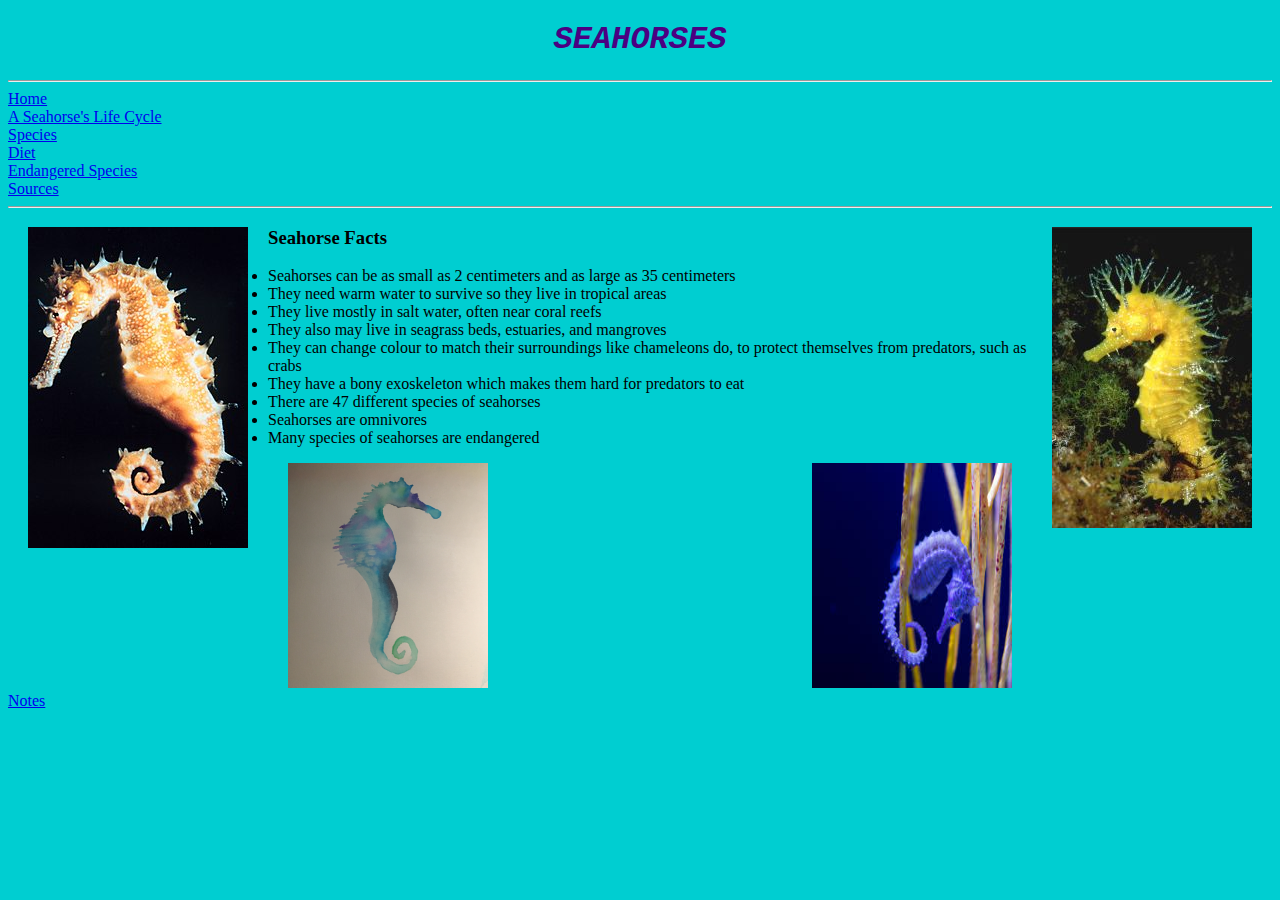
<file: index.html>
<!DOCTYPE html>
<html>
<head>
   <link href="styles.css" type="text/css" rel="stylesheet" />
<style type="text/css">
  body {
        
        background-color: darkturquoise;
        }
 h1 {
      font-family: Courier New;
      color: indigo;
    }
 p
  {
    font-family: Bookman;
    color: salmon;
  }
</style>
</head>
<body>
<h1><em>SEAHORSES</em></h1>
<hr/>
  <a href="index.html">Home</a><br>
  <a href="lifecycle.html">A Seahorse's Life Cycle </a><br>
  <a href="species.html">Species</a><br>
  <a href="diet.html">Diet</a><br>
  <a href="table.html">Endangered Species</a><br>
  <a href="sources.html">Sources</a><br>
<hr/>
  <h3>Seahorse Facts <img src="wikipedia.jpg" alt="orange seahorse" width="220" height="321" align="left" hspace="20"/>
  <img src="smithsonianocean2.jpg" alt="yellow seahorse" width="200" height="301" align="right" hspace="20"/></h3>
  <ul>    
    <li>Seahorses can be as small as 2 centimeters and as large as 35 centimeters</li>
    <li>They need warm water to survive so they live in tropical areas</li>
    <li>They live mostly in salt water, often near coral reefs</li>
    <li>They also may live in seagrass beds, estuaries, and mangroves</li>
    <li>They can change colour to match their surroundings like chameleons do, to protect themselves from predators, such as crabs</li>
    <li>They have a bony exoskeleton which makes them hard for predators to eat</li>
    <li>There are 47 different species of seahorses</li>
    <li>Seahorses are omnivores</li>
    <li>Many species of seahorses are endangered</li>
  </ul>



<img src="watercolorcapture2.png" alt="trying to make it not flip with PNG" width="200" height="225" hspace="20"/>
<img src="blueSeahorse.jpg" alt="blue seahorse anchoring with tail" width="200" height="225" hspace="20" align="right"/>
  <br>
  
  
<a href="notes.html">Notes</a>

</body>
</html>
</file>
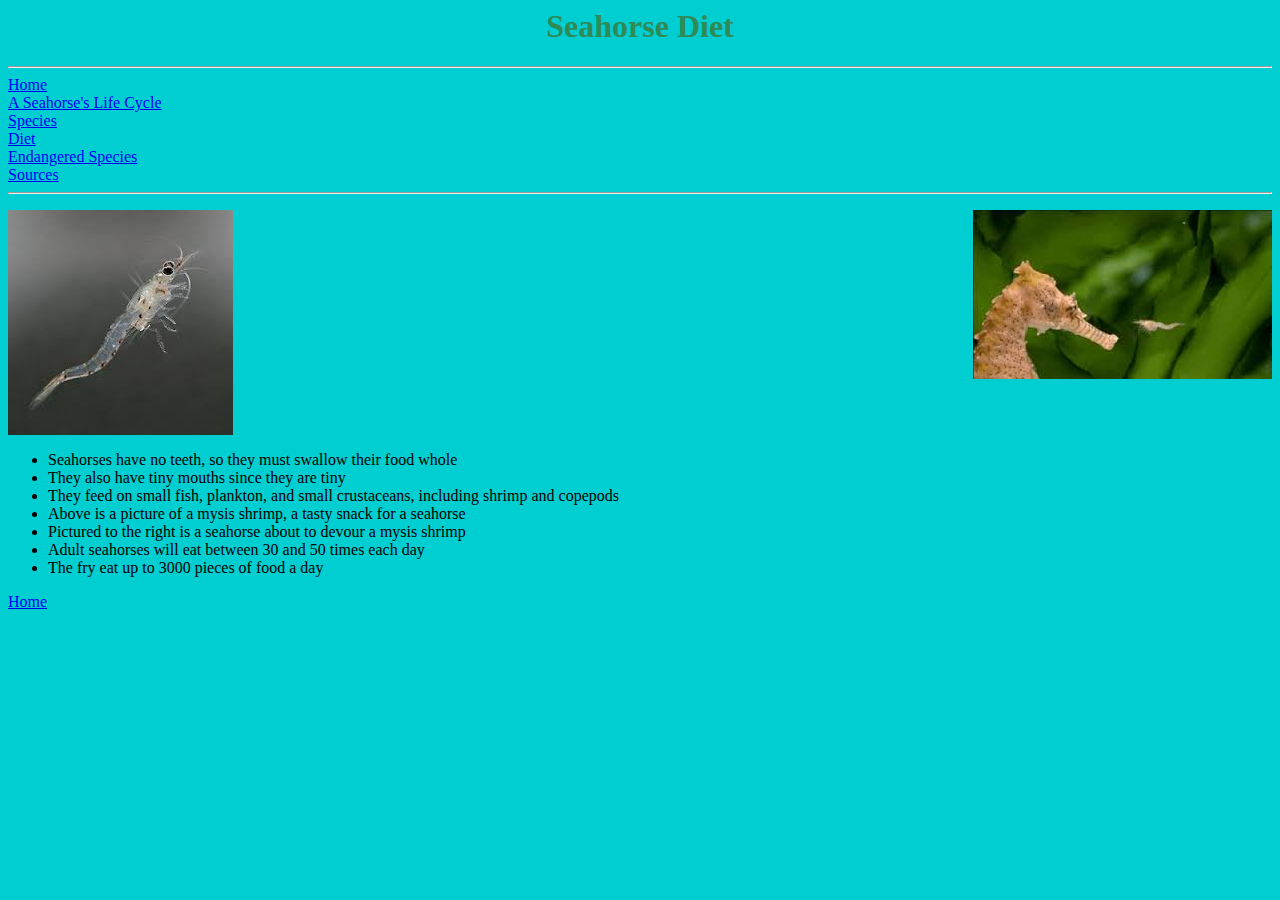
<file: diet.html>
<html>
<head>
    <link href="styles.css" type="text/css" rel="stylesheet" />
<style type = "text/css">
  h1  {
        font-family: Trebuchet MS;
        color: seagreen;
      }

</style>
</head>
<body>
<h1>Seahorse Diet</h1>
<hr>
  <a href="index.html">Home</a><br />
  <a href="lifecycle.html">A Seahorse's Life Cycle </a><br>
  <a href="species.html">Species</a><br>
  <a href="diet.html">Diet</a><br>
  <a href="table.html">Endangered Species</a><br>
  <a href="sources.html">Sources</a><br>
<hr>
<p>
  <img src="seahorseEating.jpg" alt="seahorse eating" align="right">
  <img src="mysisShrimp.jpg" alt="mysis shrimp" align="top">
  <ul>
    <li>Seahorses have no teeth, so they must swallow their food whole</li>
    <li>They also have tiny mouths since they are tiny</li>
    <li>They feed on small fish, plankton, and small crustaceans, including shrimp and copepods</li>
    <li>Above is a picture of a mysis shrimp, a tasty snack for a seahorse</li>
    <li>Pictured to the right is a seahorse about to devour a mysis shrimp</li>
    <li>Adult seahorses will eat between 30 and 50 times each day</li>
    <li>The fry eat up to 3000 pieces of food a day</li>
  </ul>
</p>

  <a href="index.html">Home</a><br />
</body>
</html>
</file>
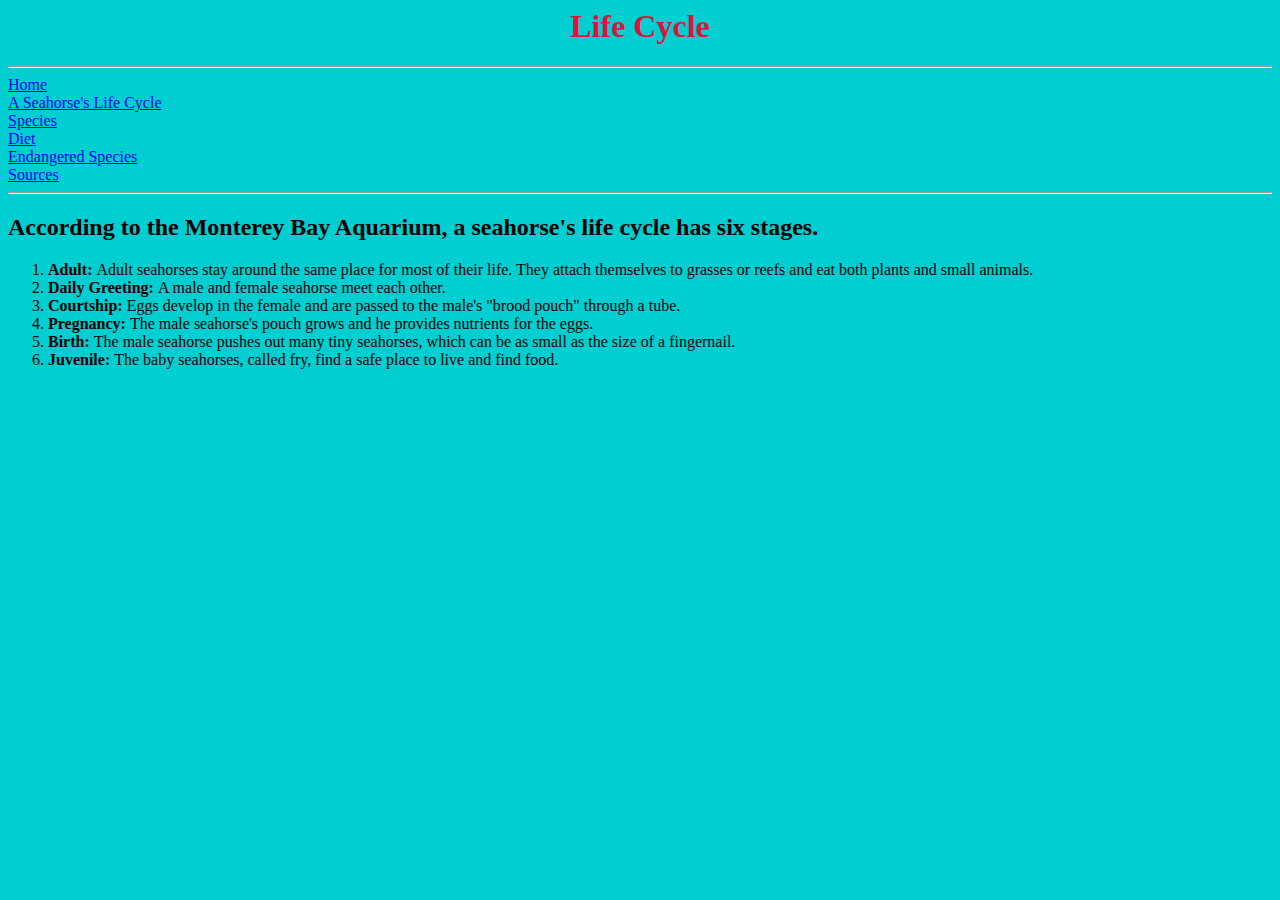
<file: lifecycle.html>
<html>
  <head>
    <link href="styles.css" type="text/css" rel="stylesheet" />
  </head>
<body>
<h1>Life Cycle</h1>
<hr/>
  <a href="index.html">Home</a><br />
  <a href="lifecycle.html">A Seahorse's Life Cycle </a><br>
  <a href="species.html">Species</a><br>
  <a href="diet.html">Diet</a><br>
  <a href="table.html">Endangered Species</a><br>
  <a href="sources.html">Sources</a><br>
<hr/>
<h2>According to the Monterey Bay Aquarium, a seahorse's life cycle has six stages.</h2>

<ol>
  <li><b>Adult: </b>Adult seahorses stay around the same place for most of their life. They attach themselves
    to grasses or reefs and eat both plants and small animals.</li>
  <li><b>Daily Greeting: </b>A male and female seahorse meet each other.</li>
  <li><b>Courtship: </b>Eggs develop in the female and are passed to the male's "brood pouch" through a tube.</li>
  <li><b>Pregnancy: </b>The male seahorse's pouch grows and he provides nutrients for the eggs.</li>
  <li><b>Birth: </b>The male seahorse pushes out many tiny seahorses, which can be as small as the size of a fingernail.</li>
  <li><b>Juvenile: </b>The baby seahorses, called fry, find a safe place to live and find food.</li>
  
  
  </body>
  
</html>
</file>
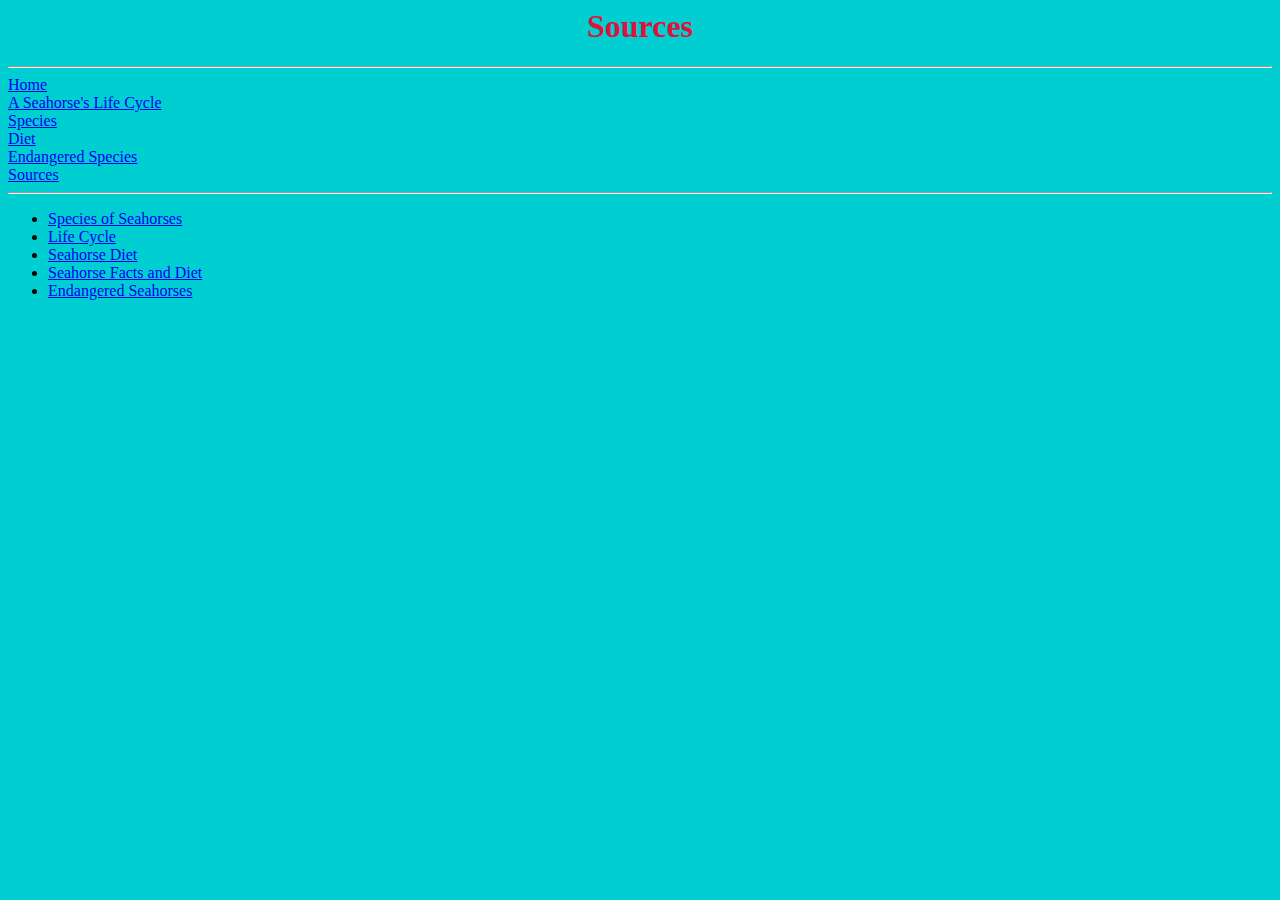
<file: sources.html>
<html>
  <head>
    <link href="styles.css" type="text/css" rel="stylesheet" />
  </head>
<body>
  <h1>Sources</h1>
  <hr/>
  <a href="index.html">Home</a><br />
  <a href="lifecycle.html">A Seahorse's Life Cycle </a><br>
  <a href="species.html">Species</a><br>
  <a href="diet.html">Diet</a><br>
  <a href="table.html">Endangered Species</a><br>
  <a href="sources.html">Sources</a><br>
<hr/>
<ul>
  <li><a href="https://www.iseahorse.org/Taxa"> Species of Seahorses</a></li>
  <li><a href="https://www.montereybayaquarium.org/-/m/pdf/education/curriculum/seahorse_life_cycles.pdf">Life Cycle</a></li>
  <li><a href="https://www.theseahorsetrust.org/seahorse-facts/">Seahorse Diet</a></li>
  <li><a href="https://animalcorner.co.uk/animals/seahorse/">Seahorse Facts and Diet</a></li>
  <li><a href="https://iucn-seahorse.org/our-species/most-vulnerable/">Endangered Seahorses</a></li>
</body>
</html>
</file>
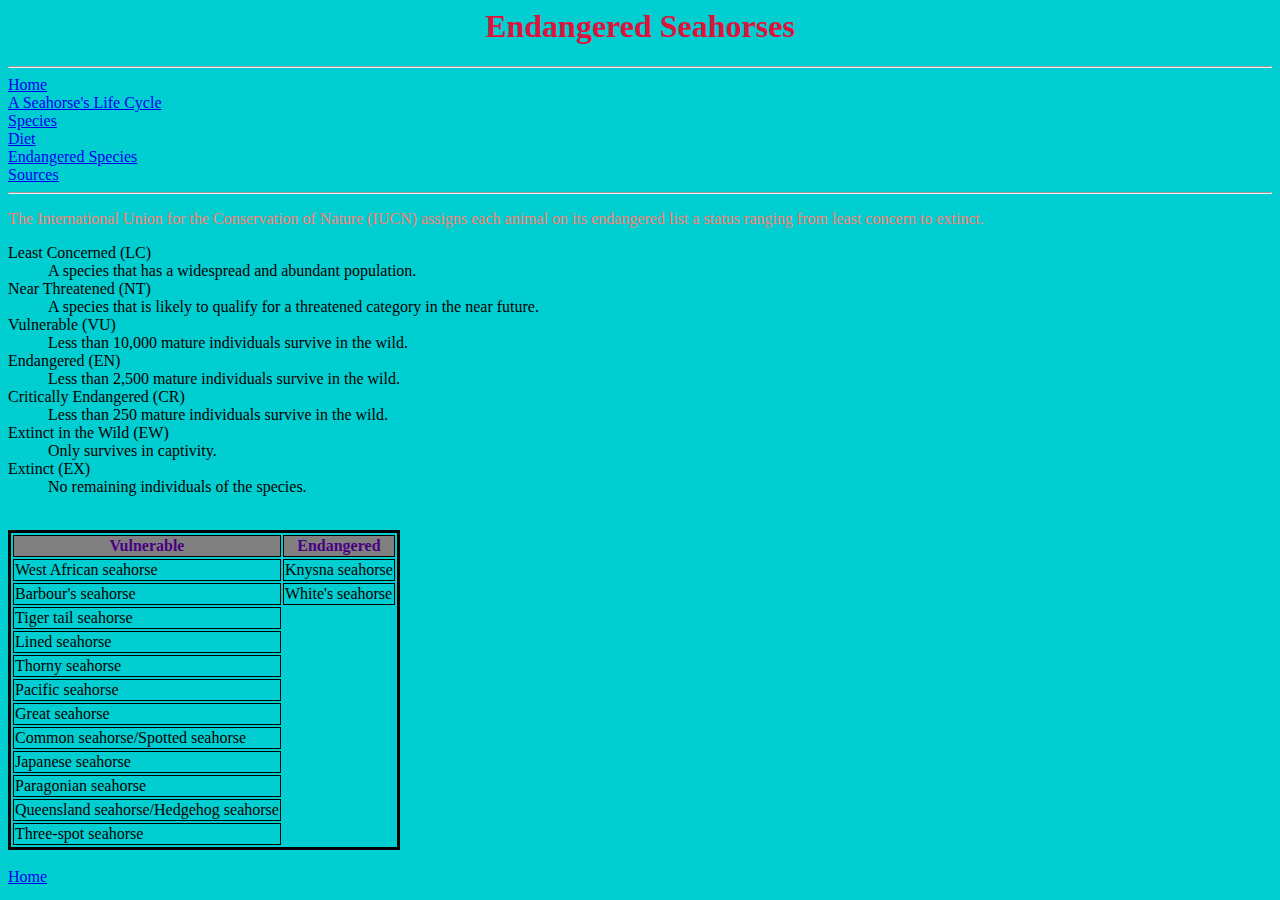
<file: table.html>
<html>
  <head>
    <link href="styles.css" type="text/css" rel="stylesheet" />
  </head>
<body>
<h1> Endangered Seahorses</h1>
<hr/>
  <a href="index.html">Home</a><br />
  <a href="lifecycle.html">A Seahorse's Life Cycle </a><br>
  <a href="species.html">Species</a><br>
  <a href="diet.html">Diet</a><br>
  <a href="table.html">Endangered Species</a><br>
  <a href="sources.html">Sources</a><br>
<hr/>
<p> The International Union for the Conservation of Nature (IUCN) assigns each animal on its endangered list a status ranging from least concern to extinct.</p>
<dl>
  <dt>Least Concerned (LC)</dt>
  <dd>A species that has a widespread and abundant population.</dd>
  <dt>Near Threatened (NT)</dt>
  <dd>A species that is likely to qualify for a threatened category in the near future.</dd>
  <dt>Vulnerable (VU)</dt>
  <dd>Less than 10,000 mature individuals survive in the wild.</dd>
  <dt>Endangered (EN)</dt>
  <dd>Less than 2,500 mature individuals survive in the wild.</dd>
  <dt>Critically Endangered (CR)</dt>
  <dd>Less than 250 mature individuals survive in the wild.</dd>
  <dt>Extinct in the Wild (EW)</dt>
  <dd>Only survives in captivity.</dd>
  <dt>Extinct (EX)</dt>
  <dd>No remaining individuals of the species.</dd>
  </dl>
<br>  


<table>
<tr><th>Vulnerable</th><th>Endangered</th></tr>
<tr><td>West African seahorse</td><td>Knysna seahorse</td></tr>
<tr><td>Barbour's seahorse</td><td>White's seahorse</td></tr>
<tr><td>Tiger tail seahorse</td></tr>
<tr><td>Lined seahorse</td></tr>
<tr><td>Thorny seahorse</td></tr>
<tr><td>Pacific seahorse</td></tr>
<tr><td>Great seahorse</td></tr>
<tr><td>Common seahorse/Spotted seahorse</td></tr>
<tr><td>Japanese seahorse</td></tr>
<tr><td>Paragonian seahorse</td></tr>
<tr><td>Queensland seahorse/Hedgehog seahorse</td></tr>
<tr><td>Three-spot seahorse</td></tr>

</table>
<br>
  <a href="index.html">Home</a>

</body>
</html>
</file>
<file: styles.css>
body  {
        background-color: darkturquoise;
      }
h1  {
      font-family: Palatino;
      color: crimson;
      text-align: center;
    }
p {
    font-family: Garamond;
    color: salmon;
  }
table {
        border: 3px solid black;
      }
th, td {
          border: 1px solid black;
       }
th {
     background-color: grey;
     color: indigo;
     border: 1px solid black;
   }
</file>
